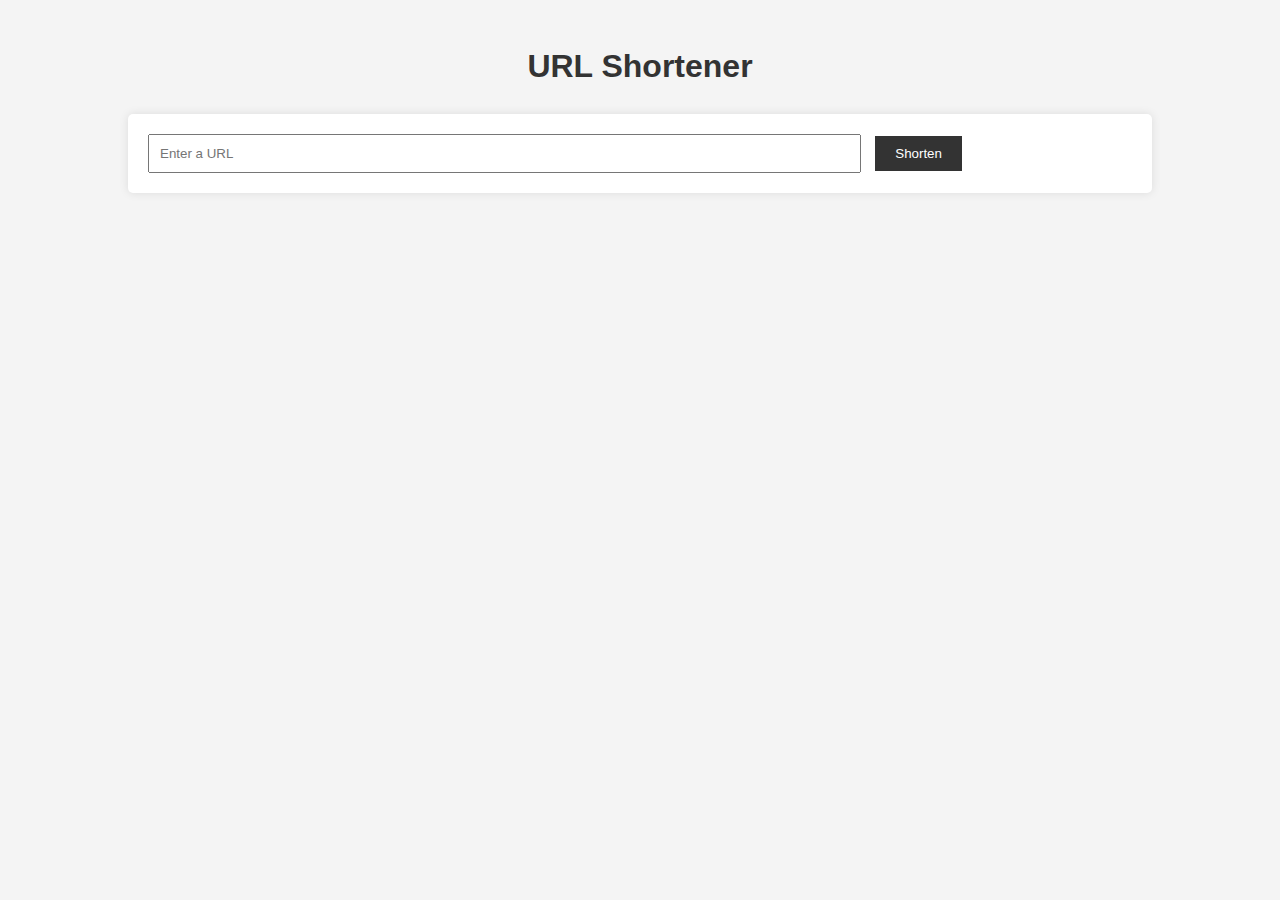
<file: templates/index.html>
<!DOCTYPE html>
<html lang="en">
  <head>
    <meta charset="UTF-8" />
    <meta name="viewport" content="width=device-width, initial-scale=1.0" />
    <title>URL Shortener</title>
    <link rel="stylesheet" href="/static/styles.css" />
  </head>
  <body>
    <div class="container">
      <h1>URL Shortener</h1>
      <form method="post" action="/shorten">
        <input type="url" name="url" placeholder="Enter a URL" required />
        <input type="submit" value="Shorten" />
      </form>
    </div>
  </body>
</html>
</file>
<file: static/styles.css>
body {
  font-family: Arial, sans-serif;
  line-height: 1.6;
  margin: 0;
  padding: 0;
  background-color: #f4f4f4;
}

.container {
  width: 80%;
  margin: auto;
  overflow: hidden;
  padding: 20px;
}

h1 {
  color: #333;
  text-align: center;
}

form {
  background: #fff;
  padding: 20px;
  border-radius: 5px;
  box-shadow: 0 0 10px rgba(0, 0, 0, 0.1);
}

input[type='url'] {
  width: 70%;
  padding: 10px;
  margin-right: 10px;
}

input[type='submit'] {
  padding: 10px 20px;
  background: #333;
  color: #fff;
  border: none;
  cursor: pointer;
}

input[type='submit']:hover {
  background: #555;
}

.result {
  background: #fff;
  padding: 20px;
  margin-top: 20px;
  border-radius: 5px;
  box-shadow: 0 0 10px rgba(0, 0, 0, 0.1);
}

.button {
  display: inline-block;
  padding: 10px 20px;
  background: #333;
  color: #fff;
  text-decoration: none;
  border-radius: 5px;
  margin-top: 20px;
}

.button:hover {
  background: #555;
}
</file>
